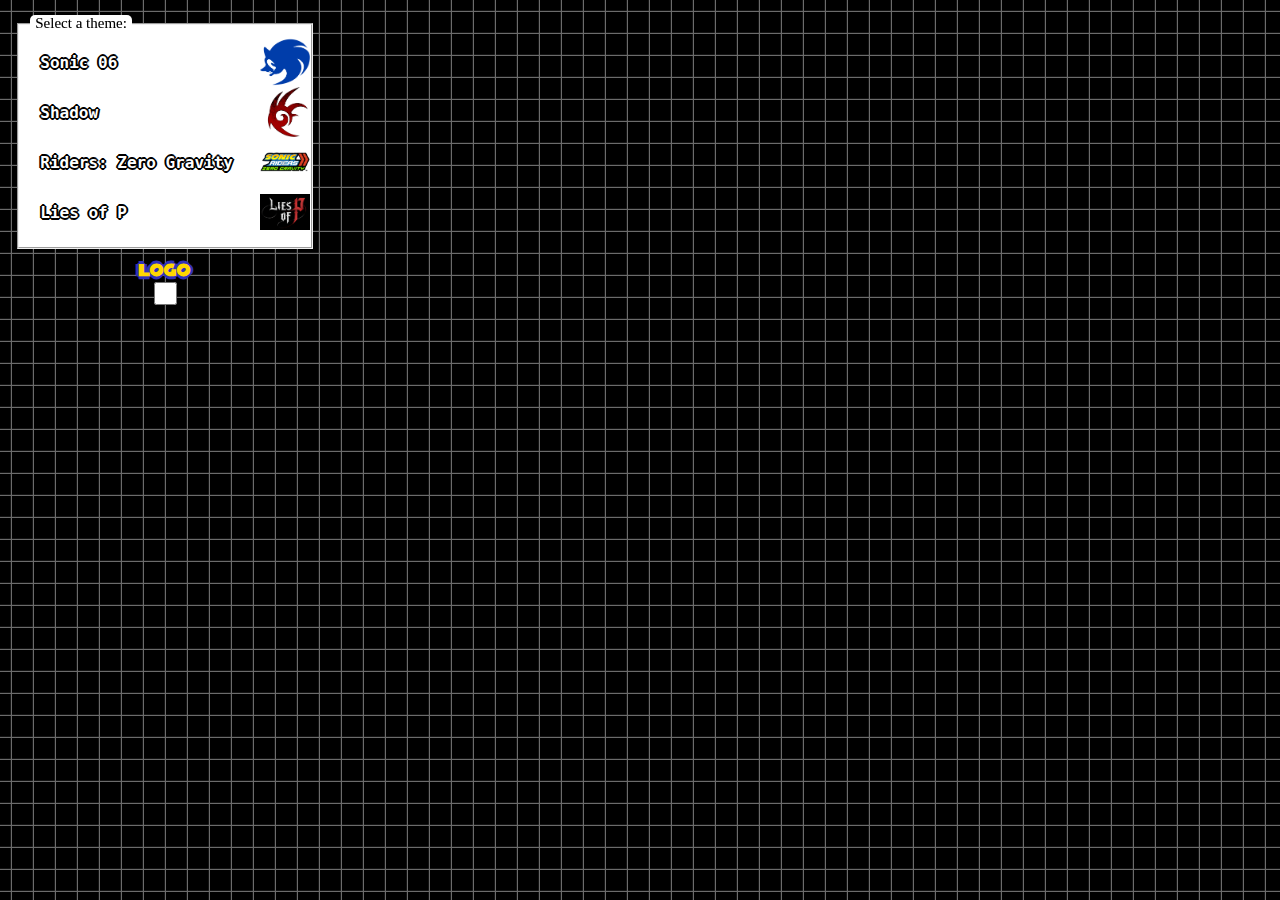
<file: popup.html>
<!DOCTYPE html>
<html lang="en">

<head>
    <meta charset="UTF-8">
    <meta name="viewport" content="width=device-width, initial-scale=1.0">
    <title>Popup</title>
    <link rel="stylesheet" href="css/popup.css">
</head>

<body>
    <div class="containerPopup">
        <fieldset class="formModo">
            <legend>Select a theme:</legend>

            <div class="formModoElement modoSonic">
                <input type="radio" id="sonic" name="modoApp" value="Sonic" checked />
                <label for="sonic">
                    Sonic 06
                    <img src="images/popup/sonic_logo.png" alt="Sonic image">
                </label>
                <div class="whiteScreen"></div>
            </div>

            <div class="formModoElement modoShadow">
                <input type="radio" id="shadow" name="modoApp" value="Shadow" />
                <label for="shadow">
                    Shadow
                    <img src="images/popup/shadow_logo.png" alt="">
                </label>
                <div class="whiteScreen"></div>
            </div>

            <div class="formModoElement modoRiders">
                <input type="radio" id="riders" name="modoApp" value="Riders" />
                <label for="riders">
                    Riders: Zero Gravity
                    <img src="images/popup/riders_logo.png" alt="">
                </label>
                <div class="whiteScreen"></div>
            </div>

            <div class="formModoElement modoLies">
                <input type="radio" id="lies" name="modoApp" value="Lies" />
                <label for="lies">
                    Lies of P
                    <img src="images/popup/lies_logo.png" alt="">
                </label>
                <div class="whiteScreen"></div>
            </div>

        </fieldset>
        <div class="labelShowLogoContainer">
            <label id="labelShowLogo" for="showLogo">Logo</label>
            <input id="showLogo" type="checkbox">
        </div>
    </div>
</body>

</html>
<script src="js/popup.js" crossorigin="anonymous"></script>
</file>
<file: css/popup.css>
.whiteScreen, body {
    height: 100%;
    width: 100%
}

@font-face {
    font-family: NiseSegaSonic;
    src: url('../font/NiseSegaSonic.TTF') format('truetype')
}

:root {
    --stroke-color: black;
    --sonic-blue: rgb(49, 49, 185)
}

body {
    display: flex;
    justify-content: center;
    align-items: center;
    max-width: 300px;
    max-height: 300px;
    margin: 0;
    padding: 15px;
    background-size: 44px;
    background-image: url("../images/popup/backgroundloop.png")
}

.formModo {
    background-color: #fff;
    display: flex;
    flex-direction: column;
    font-size: 15px
}

.formModo legend {
    padding: 0 5px;
    background-color: #000;
    border-radius: 5px;
    color: #fff;
    filter: invert(100)
}

.labelShowLogoContainer {
    margin-top: 10px;
    color: gold;
    font-family: NiseSegaSonic;
    font-size: 15px;
    font-weight: bolder;
    display: flex;
    flex-direction: column;
    text-shadow: 3px 0 var(--sonic-blue), -3px 0 var(--sonic-blue), 0 3px var(--sonic-blue), 0 -3px var(--sonic-blue), 1px 1px var(--sonic-blue), -1px -1px var(--sonic-blue), 1px -1px var(--sonic-blue), -1px 1px var(--sonic-blue)
}

.labelShowLogoContainer input {
    height: 23px
}

.whiteScreen {
    z-index: 2;
    pointer-events: none;
    position: absolute;
    background: linear-gradient(90deg, transparent 0, #fff 100%)
}

.formModoElement {
    height: 50px;
    cursor: pointer;
    z-index: 1;
    position: relative;
    padding-left: 10px;
    display: flex;
    flex-direction: row;
    justify-content: left;
    align-items: center;
    color: #fff;
    font-weight: bolder;
    text-shadow: 2px 0 var(--stroke-color), -2px 0 var(--stroke-color), 0 2px var(--stroke-color), 0 -2px var(--stroke-color), 1px 1px var(--stroke-color), -1px -1px var(--stroke-color), 1px -1px var(--stroke-color), -1px 1px var(--stroke-color);
    background-color: #fff
}

.formModoElement label {
    position: absolute;
    height: 100%;
    cursor: pointer;
    z-index: 3;
    width: 100%;
    min-height: 50px;
    display: flex;
    flex-direction: row;
    justify-content: space-between;
    align-items: center;
    font-size: 16px;
    font-family: monospace
}

.formModoElement label img {
    max-width: 50px
}

.formModoElement input {
    cursor: pointer;
    z-index: 3;
    padding: 5px;
    opacity: 0
}

.formModoElement.modoSonic:has(input[checked=true]) {
    background-color: var(--sonic-blue)
}

.formModoElement.modoShadow:has(input[checked=true]) {
    background-color: #ba2b2b
}

.formModoElement.modoRiders:has(input[checked=true]) {
    background-color: #daa520
}

.formModoElement.modoLies:has(input[checked=true]) {
    background-color: #2f2f2f
}

.formModoElement:has(.startBlink) {
    animation: .45s ease-in-out blinking
}

.containerPopup {
    display: flex;
    flex-direction: column;
    justify-content: center;
    gap: 5px;
    height: 100%;
    width: 500px
}

#labelShowLogo {
    text-align: center
}

@keyframes blinking {
    0%, 100%, 20%, 40%, 60%, 80% {
        opacity: 1
    }

    10%, 30%, 50%, 70%, 90% {
        opacity: 0
    }
}
</file>
